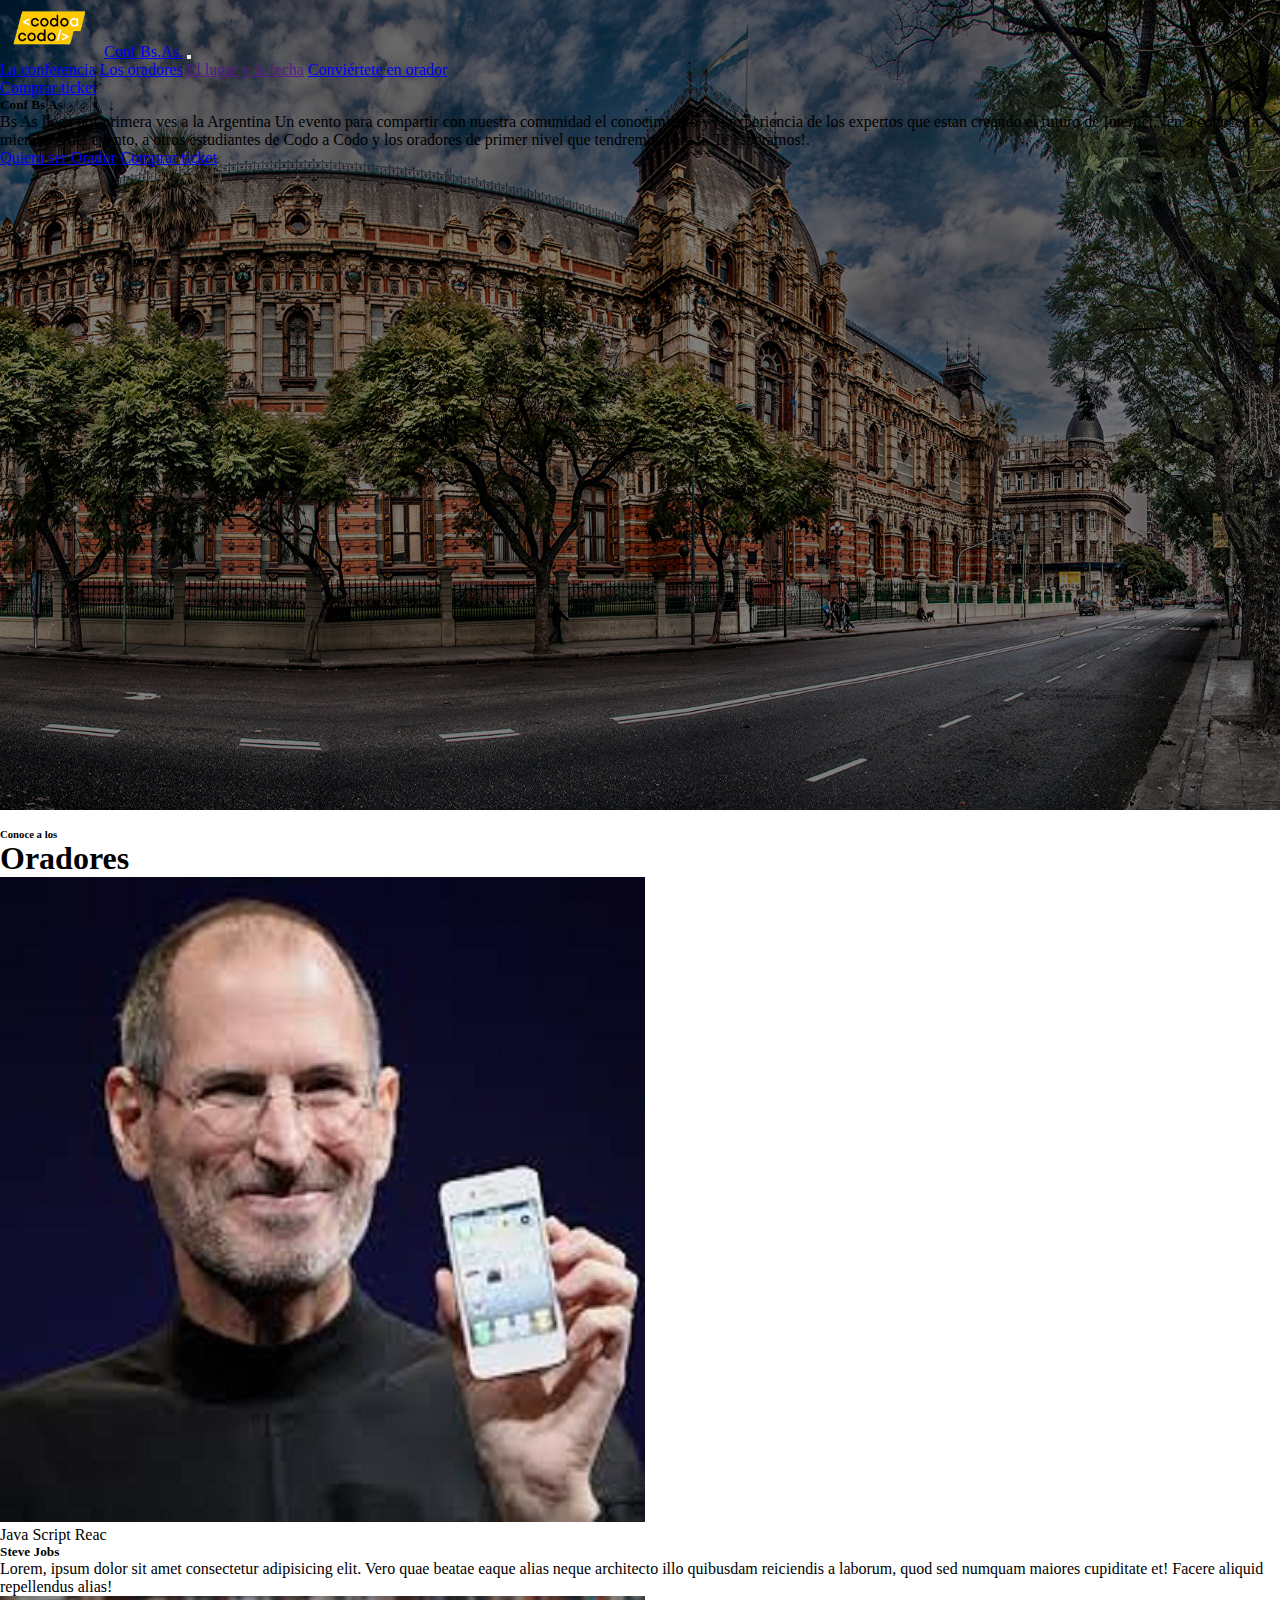
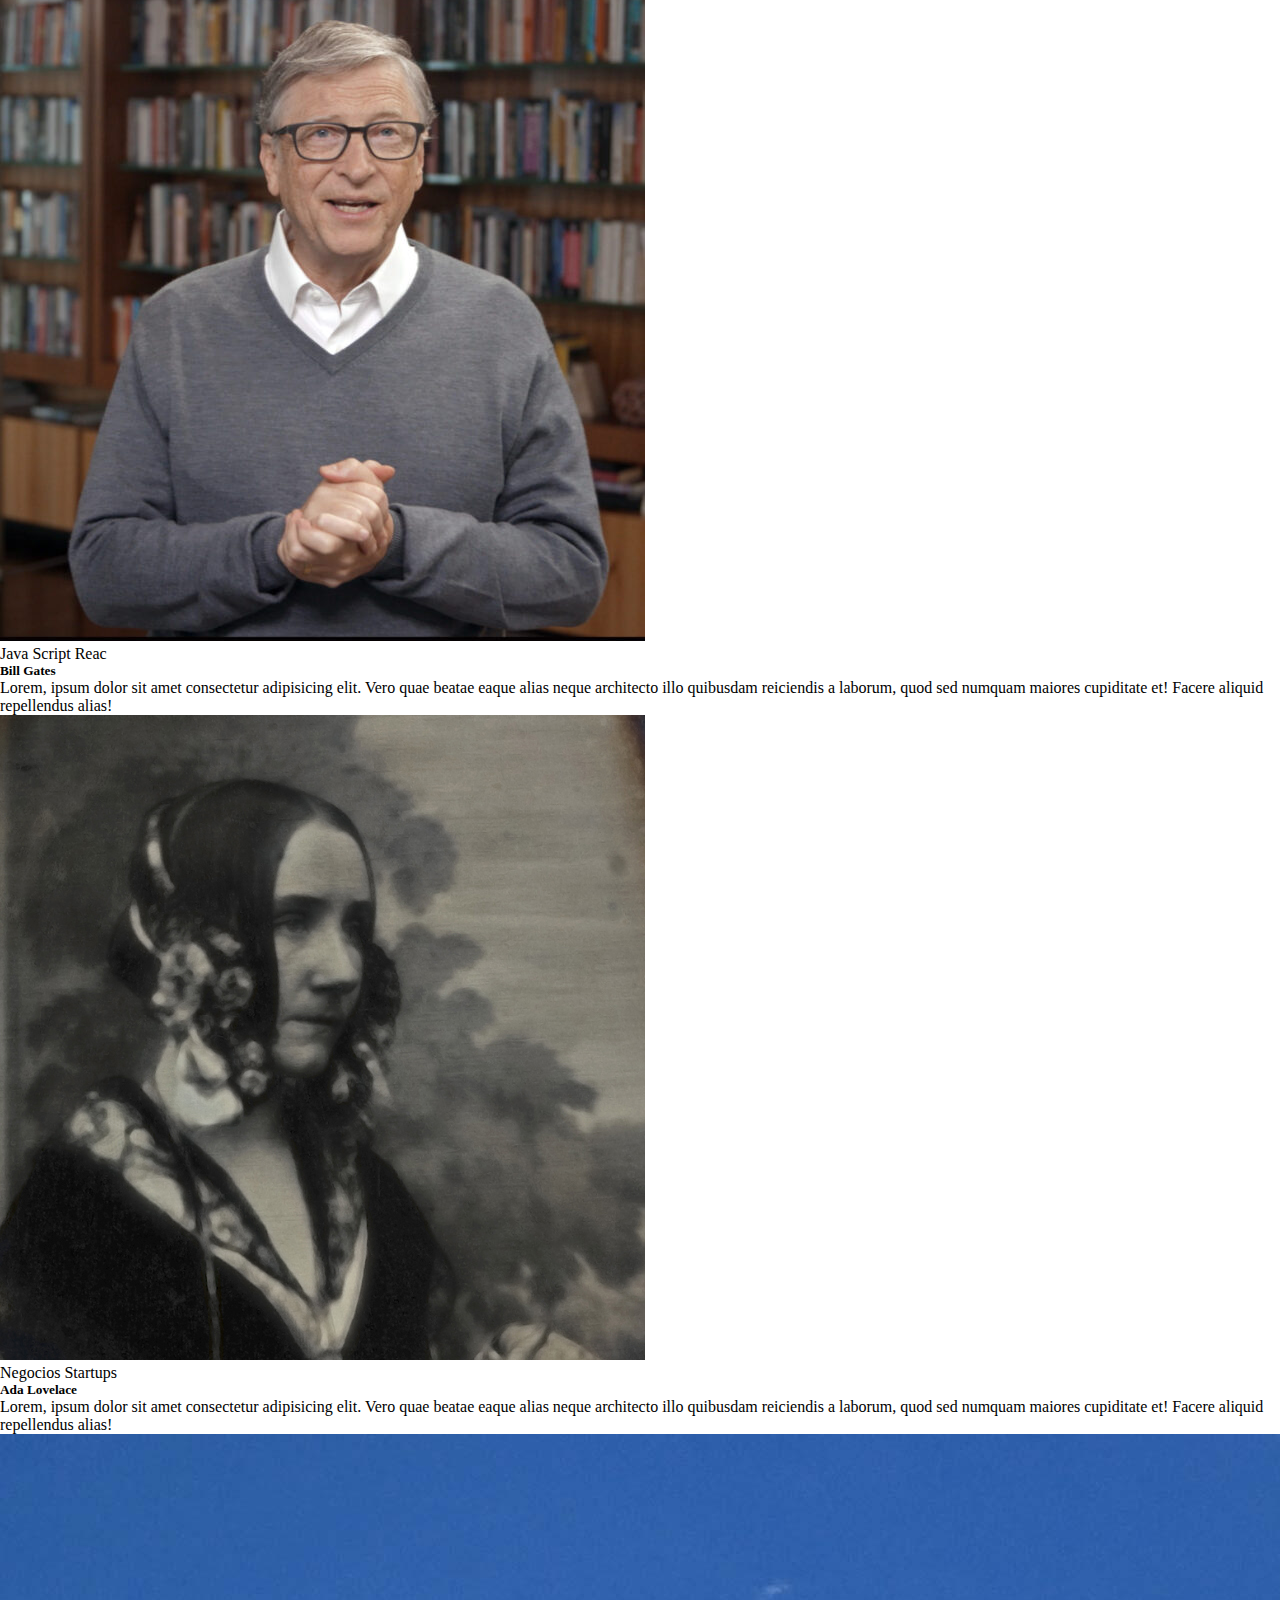
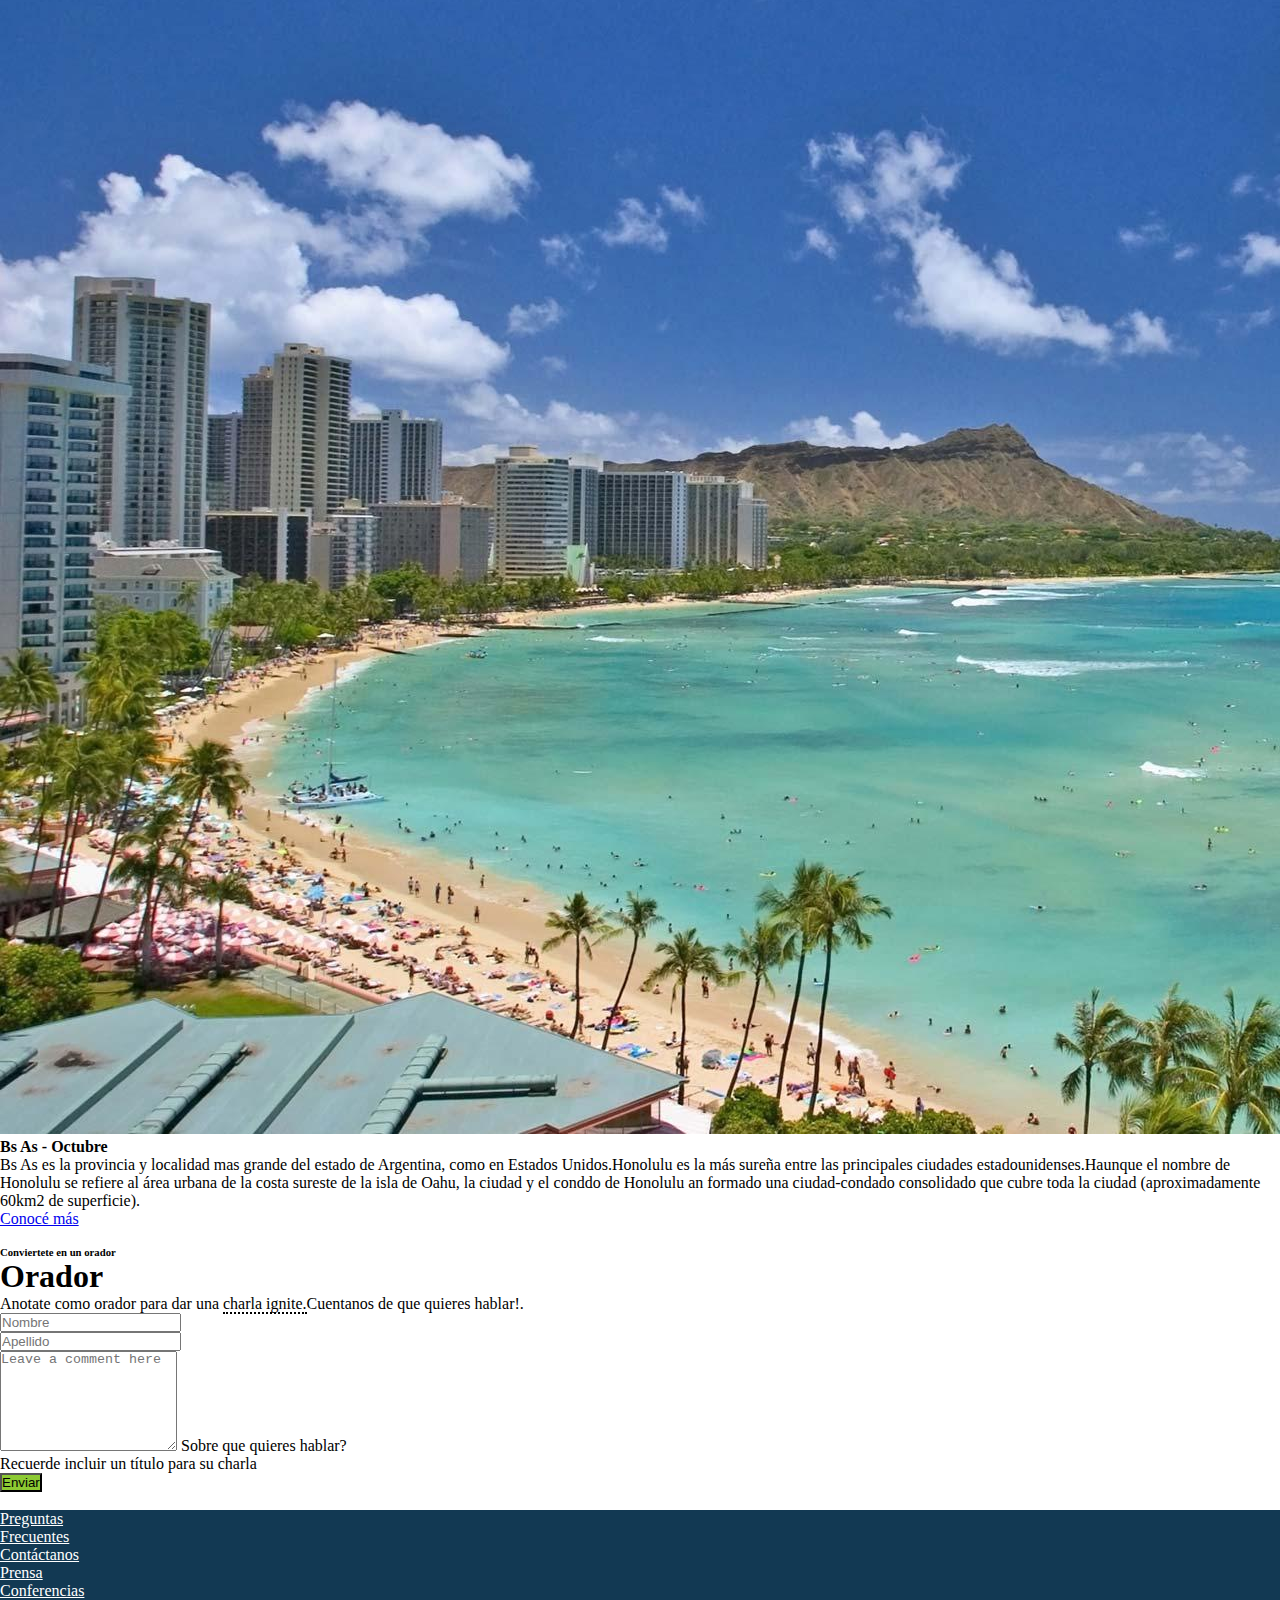
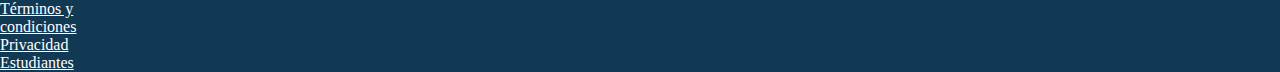
<file: index.html>
<!DOCTYPE html>
<html lang="en">
<head>
    <meta charset="UTF-8">
    <meta http-equiv="X-UA-Compatible" content="IE=edge">
    <meta name="viewport" content="width=device-width, initial-scale=1.0">
    <link href="https://cdn.jsdelivr.net/npm/bootstrap@5.1.1/dist/css/bootstrap.min.css" rel="stylesheet" integrity="sha384-F3w7mX95PdgyTmZZMECAngseQB83DfGTowi0iMjiWaeVhAn4FJkqJByhZMI3AhiU" crossorigin="anonymous">
    <script src="https://cdn.jsdelivr.net/npm/bootstrap@5.1.1/dist/js/bootstrap.bundle.min.js" integrity="sha384-/bQdsTh/da6pkI1MST/rWKFNjaCP5gBSY4sEBT38Q/9RBh9AH40zEOg7Hlq2THRZ" crossorigin="anonymous"></script>
    <link rel="stylesheet" type="text/css" href="codigo css/estilo.css" >
    <title>Ejercicio Integrador</title>
</head>
<body>
    <header>
        <nav class="navbar navbar-expand-lg navbar-dark bg-dark">
            <div class="container-fluid">  
               <a class="navbar-brand" href="#"><img src="imag/codoacodo.png" alt="" width="100px" /></a>
               <a class="navbar-brand"  href="index.html">Conf Bs.As.</a>
               <button class="navbar-toggler" type="button" data-bs-toggle="collapse" data-bs-target="#navbarNavAltMarkup" aria-controls="navbarNavAltMarkup" aria-expanded="false" aria-label="Toggle navigation">
                 <span class="navbar-toggler-icon"></span>
               </button>
               <div class="collapse navbar-collapse justify-content-end" id="navbarNavAltMarkup">
                   <div id="navtop"class="navbar-nav me-5">
                     <a class="nav-link active" href="#">La conferencia</a>
                     <a class="nav-link " href="#oradores">Los oradores</a>
                     <a class="nav-link " href="">El lugar y la fecha</a>
                     <a class="nav-link "href="#convora">Conviértete en orador</a>
                     <a id="compras" class="nav-link active text-success " href="ventaticket.html"><p>Comprar ticket</p></a>
                     
                   </div>
               </div>  <!-- fin del container del nav -->
            </div>
        </nav>
        <div class="container  d-flex justify-content-end align-items-end me-5"style="min-height: 65vh;" >
            <div class="tarjeta  col-md-7 text-end " > <!-- comienzo card del header -->
                 <div class="card-body text-white ">
                       <h5 class="card-title  fw-semibold fs-2">Conf Bs As</h5>
                       <p class="card-text"  >Bs As llega por primera ves a la Argentina
                              Un evento para compartir con nuestra comunidad el conocimiento 
                              y la experiencia de los expertos que estan creando el futuro de 
                              Internet.Ven a conocer a miembros del evento, a otros estudiantes
                              de Codo a Codo y los oradores de primer nivel que tendremos para
                              ti. Te esperamos!.
                       </p>
                       <a href="#convora" class="btn border text-white  btn-outline-secondary">Quiero ser Orador</a>
                       <a href="ventaticket.html" class="btn btn-success">Comprar ticket</a>     
                 </div>      
            </div> <!-- fin del card del header -->
       </div> <!-- fin container que contiene la card del header -->
    </header>
    <br>
    <main>
        <section id="oradores">  <!-- inicio seccion de las cards de oradores -->
            <div class="container  "> <!-- contenedor de las cards oradores-->
               <div class="row  d-flex flex-column  ">
                  <h6 class=" mb-0 col-12 col-sm-12 d-flex   justify-content-center text-center ">Conoce a los</h6>
                  <h1 class=" mb-0 col-12  col-sm-12 d-flex  justify-content-center text-center">Oradores</h1>
               </div>
               <div class="row row-cols-1 row-cols-md-4 g-4 justify-content-center">
                  <div class="col">
                      <div class="card">
                          <img src="imag/steve.jpg" class="card-img-top" alt="...">
                          <div class="card-body">
                              <span class="badge bg-warning text-dark">Java Script</span>
                              <span class="badge bg-info text-white">Reac</span>
                              <h5 class="card-title">Steve Jobs</h5>
                              <p class="card-text">Lorem, ipsum dolor sit amet consectetur adipisicing elit. Vero quae 
                                beatae eaque alias neque architecto illo quibusdam reiciendis a laborum, quod 
                                sed numquam maiores cupiditate et! Facere aliquid repellendus alias!</p>
                          </div>
                      </div>
                  </div>
                  <div class="col">
                      <div class="card">
                          <img src="imag/bill.jpg" class="card-img-top" alt="...">
                          <div class="card-body">
                            <span class="badge bg-warning text-dark">Java Script</span>
                            <span class="badge bg-info text-white">Reac</span>
                            <h5 class="card-title">Bill Gates</h5>
                            <p class="card-text">Lorem, ipsum dolor sit amet consectetur adipisicing elit. Vero quae 
                                      beatae eaque alias neque architecto illo quibusdam reiciendis a laborum, quod 
                                      sed numquam maiores cupiditate et! Facere aliquid repellendus alias!</p>
                          </div>
                      </div>
                  </div>
                  <div class="col">
                  <div class="card">
                    <img src="imag/ada.jpeg" class="card-img-top" alt="...">
                    <div class="card-body">
                        <span class="badge bg-secondary text-white">Negocios</span>
                        <span class="badge bg-danger text-white">Startups</span>
                        <h5 class="card-title">Ada Lovelace</h5>
                        <p class="card-text">Lorem, ipsum dolor sit amet consectetur adipisicing elit. Vero quae 
                          beatae eaque alias neque architecto illo quibusdam reiciendis a laborum, quod 
                          sed numquam maiores cupiditate et! Facere aliquid repellendus alias!</p>
                    </div>
                  </div>
                  </div>
               </div> <!-- fin row de las tres card -->
           </div> <!-- fin contenedor de las cards oradores-->
        </section> <!-- fin seccion de las cards de oradores --> 
        
        <section> <!-- inicio seccion foto honolulu y descripcion en fondo negro -->
            <div class="container-fluid mt-5"> <!-- inicio cointainer foto yfondo negro -->
                  <div class="row ">
                     <img src="imag/honolulu.jpg " class=" img-fluid col-sm-12 col-md-6 mx-0 px-0 border" >
                     <div class="col-sm-12 col-md-6 bg-dark border" >
                          <div class="card-body text-white">
                              <h4 class=" fw-bold card-title ">Bs As - Octubre</h4>
                              <p class="card-text">Bs As es la provincia y localidad mas grande del estado
                                                    de Argentina, como en Estados Unidos.Honolulu es la más sureña entre las
                                                    principales ciudades estadounidenses.Haunque el nombre de Honolulu se refiere
                                                    al área urbana de la costa sureste de la isla de Oahu, la ciudad y el conddo 
                                                    de Honolulu an formado una ciudad-condado consolidado que cubre toda la ciudad 
                                                    (aproximadamente 60km2 de superficie).
                              </p>
                              <a id="conocer"href="#" class="btn text-white border  btn-outline-secondary">Conocé más</a>
                          </div>
                      </div>
                  </div>
            </div> <!-- fin container foto honolulu y fondo negro -->   
        </section><!-- fin seccion foto honolulu y descr en fondo negro -->
        <br>

        <section id="convora"> <!-- seccion para el formulario -->
          <div class="container  col-lg-7"> <!-- inicio container form -->
            <form>
                <div class="row  d-flex flex-column align-items-center  ">
                  <h6 class=" mb-0 col-8  col-sm-12 d-flex justify-content-center text-center">Conviertete en un orador</h6>
                  <h1 class=" mb-0 col-8 col-sm-12    d-flex  justify-content-center">Orador</h1>
                  <p class="  col-8 col-sm-12  text-center">Anotate como orador para dar
                              una <a class="charla" href="">charla ignite.</a>Cuentanos de que 
                              quieres hablar!.</p> 
                </div>
                <div class="row gx-1 gy-2 ">
                    <div class="col-sm-12 col-md-6">
                        <input type="text" class="form-control" placeholder="Nombre" aria-label="First name">
                    </div>
                    <div class=" col-sm-12 col-md-6">
                        <input type="text" class="form-control" placeholder="Apellido" aria-label="Last name">
                    </div>    
                </div>
                <div class="form-floating mt-3">
                    <textarea class="form-control" placeholder="Leave a comment here" id="floatingTextarea2" style="height: 100px"></textarea>
                    <label for="floatingTextarea2">Sobre que quieres hablar?</label>
                </div>
                <div>
                    <p>Recuerde incluir un título para su charla </p>
                </div>
                <div class="d-grid gap-2">
                      <button class=" enviar btn text-white" type="button">Enviar</button>
                </div>
            </form>
          </div>  <!-- fin container form -->
        </section> <!-- fin seccion formulario -->


    </main>
    
    <br>
    <footer >
          <div class="cointainer-fluid coloresesp d-flex justify-content-center ">  <!-- inicio container lista del footer --> 
              <ul   class="nav d-flex col-9 justify-content-around fs-6  align-items-center ">
                  <li class="nav-item ">
                    <a class=" nav-link footover active "  aria-current="page" href="">Preguntas<br> Frecuentes</a>
                  </li>
                  <li class="nav-item">
                    <a class=" nav-link footover" href="">Contáctanos</a>
                  </li>
                  <li class="nav-item">
                    <a class="footover nav-link" href="">Prensa</a>
                  </li>
                  <li class="nav-item">
                    <a class="footover nav-link" href="" >Conferencias</a>
                  </li>
                  <li class="nav-item">
                    <a class="footover nav-link" href="">Términos y<br> condiciones</a>
                  </li>
                  <li class="nav-item">
                    <a class="footover nav-link" href="">Privacidad</a>
                  </li>
                  <li class="nav-item">
                    <a class="footover nav-link" href="">Estudiantes</a>
                  </li>
              </ul>
          </div>  <!-- fin container con lista del footer -->   
    </footer>
    
   
</body>
</html>
</file>
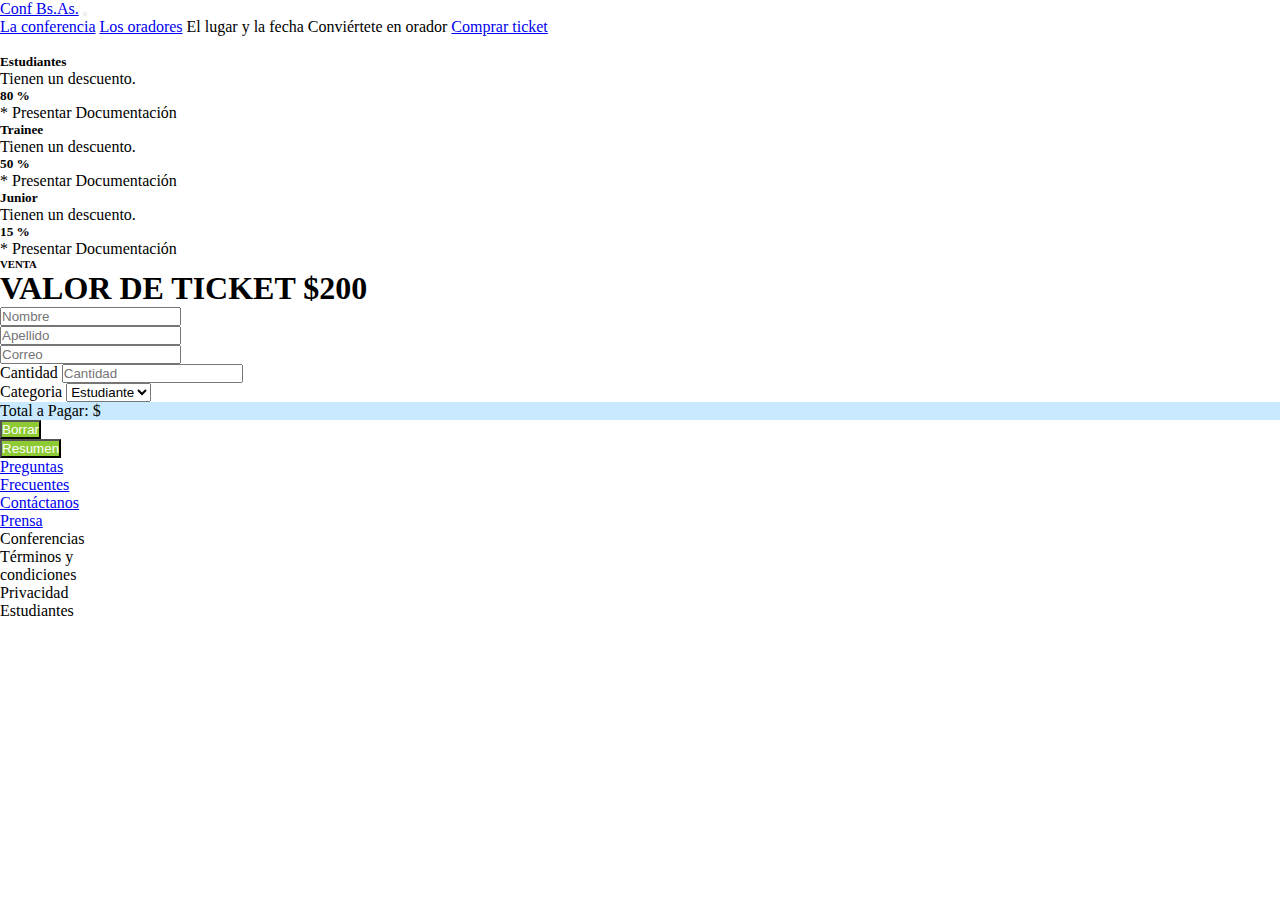
<file: ventaticket.html>
<!DOCTYPE html>
<html lang="en">
<head>
    <meta charset="UTF-8">
    <meta http-equiv="X-UA-Compatible" content="IE=edge">
    <meta name="viewport" content="width=device-width, initial-scale=1.0">
    <link href="https://cdn.jsdelivr.net/npm/bootstrap@5.1.1/dist/css/bootstrap.min.css" rel="stylesheet" integrity="sha384-F3w7mX95PdgyTmZZMECAngseQB83DfGTowi0iMjiWaeVhAn4FJkqJByhZMI3AhiU" crossorigin="anonymous">
    <link rel="stylesheet" type="text/css" href="codigo css/ventaticket.css" >
    <title>Venta de Ticket</title>

</head>
<body>
    <header >
        <nav class="navbar navbar-expand-lg navbar-dark bg-dark">
            <div class="container">  
               <!-- <a class="navbar-brand" href="#"><img src="" alt="" width="100px" /></a> -->
               <a class="navbar-brand" href="index.html">Conf Bs.As.</a>
               <button class="navbar-toggler" type="button" data-bs-toggle="collapse" data-bs-target="#navbarNavAltMarkup" aria-controls="navbarNavAltMarkup" aria-expanded="false" aria-label="Toggle navigation">
                 <span class="navbar-toggler-icon"></span>
               </button>
               <div class="collapse navbar-collapse justify-content-end" id="navbarNavAltMarkup">
                   <div class="navbar-nav">
                     <a class="nav-link " href="#">La conferencia</a>
                     <a class="nav-link " href="#">Los oradores</a>
                     <a class="nav-link ">El lugar y la fecha</a>
                     <a class="nav-link active">Conviértete en orador</a>
                     <a class="nav-link active text-success" href="ventaticket.html">Comprar ticket</a>
                   </div>
               </div> 
            </div> <!-- fin contenedor del navbar -->
        </nav>
    </header>
    <br>
    <main>
      <section>  <!-- inicio seccion de las cards de promociones -->
          <div class="container  "> <!-- contenedor de las cards promociones-->
               <div class="row row-cols-1 row-cols-md-4 g-1 d-flex justify-content-center">
                   <div class="col">
                       <div class="card text-center border-primary border-2 " >
                            <div class="card-body">
                                <h5 class="card-title mt-2 fw-bold">Estudiantes</h5>
                                <p class="card-text mt-3">Tienen un descuento.</p>
                                <h5 class="mt-2 fw-bold">80 %</h5>
                                <p class="mt-3">* Presentar Documentación</p> 
                            </div>
                       </div>
                   </div>
                   <div class="col">
                        <div class="card text-center border-secondary border-2" >
                            <div class="card-body">
                                <h5 class="card-title mt-2 fw-bold">Trainee</h5>
                                <p class="card-text mt-3">Tienen un descuento.</p>
                                <h5 class="mt-2 fw-bold">50 %</h5>
                                <p class="mt-3">* Presentar Documentación</p> 
                            </div>
                        </div>
                   </div>
                    <div class="col">
                        <div class="card text-center border-warning border-2" >
                            <div class="card-body ">
                            <h5 class="card-title mt-2 fw-bold">Junior</h5>
                            <p class="card-text mt-3">Tienen un descuento.</p>
                            <h5 class="mt-2 fw-bold">15 %</h5>
                            <p class="mt-3">* Presentar Documentación</p> 
                            </div>
                        </div>
                   </div>
              </div> <!-- fin del row siguiente al contenedor -->
          </div> <!-- fin del container -->
      </section><!-- fin seccion de las cars de promociones-->
   
      <section> <!-- seccion para el formulario -->
        <div class="container col-8 "> <!-- inicio container form -->
            <form >
                <div class="row  d-flex flex-column align-items-center">
                  <h6 class=" mb-0 col-8 col-sm-12 d-flex justify-content-center text-center">VENTA</h6>
                  <h1 class=" mb-0 col-8 col-sm-12 d-flex justify-content-center text-center ">VALOR DE TICKET $200</h1>
                </div>
                <div class="row mt-3">
                    <div class="col-sm-12 col-md-6 mt-1">
                        <input id="nombre" type="text" class="form-control " placeholder="Nombre" aria-label="First name" >
                    </div>
                    <div class=" col-sm-12 col-md-6 mt-1">
                        <input id='apellido' type="text" class="form-control" placeholder="Apellido" aria-label="Last name" >
                    </div>    
                </div>

               <div class="mb-3 mt-3">
                    <input id='correo' type="email" class="form-control"placeholder="Correo"  id="exampleInputEmail1" aria-describedby="emailHelp" >
               </div>
             
               <div class="row mt-3">  <!-- inicio row con imput cantidad y categoria -->
                        <div class="col-sm-12 col-md-6 ">
                            <label for="exampleInputEmail1" class="form-label">Cantidad</label>
                            <input id="cantidaticket" type="text" class="form-control" placeholder="Cantidad" aria-label="cantidad">
                        </div>
                        <div class=" col-sm-12 col-md-6">
                            <label for="exampleInputEmail1" class="form-label" >Categoria</label>
                            <select id="categoria" class="form-select" aria-label="Default select example">
                             <!--    <option selected>Estudiante</option> -->
                                <option value="1">Estudiante</option>
                                <option value="2">Trainee</option>
                                <option value="3">Junior</option>
                            </select>
                        </div>             
                        
                        <!-- imput muestra  cantidad -->
                        <div class="col-sm-12  mt-3">
                           <p id="ptotal" class="total fs-5 p-3">Total a Pagar: $</p>    
                        </div>
               </div><!-- fin row cantidad y categoria -->
        
                <div class="row mt-3"><!--comienzo botones---->
                    <div class=" col ">
                        <button type="reset" class="borrarResumen fs-5 col btn  col-12 "   onclick="borraResumen()">Borrar</button>
                    </div> 
                    <div class="col  "> 
                         <button  onclick="resumenFuncion()" class="borrarResumen fs-5 col btn col-12 " type="button">Resumen</button>     
                    </div><!-- fin boton borrar resument -->
                </div>       

            </form>
        </div>  <!-- fin container form -->
      </section> <!-- fin seccion formulario -->
 
      <footer >
        <div class="cointainer-fluid bg-dark d-flex justify-content-center mt-3">  <!-- inicio container lista del footer --> 
            <ul class="nav d-flex col-12 justify-content-around fs-6 bg-dark align-items-center ">
                <li class="nav-item ">
                  <a class="nav-link text-white active"  aria-current="page" href="#">Preguntas<br> Frecuentes</a>
                </li>
                <li class="nav-item">
                  <a class="text-white nav-link" href="#">Contáctanos</a>
                </li>
                <li class="nav-item">
                  <a class="text-white nav-link" href="#">Prensa</a>
                </li>
                <li class="nav-item">
                  <a class="text-white nav-link disabled">Conferencias</a>
                </li>
                <li class="nav-item">
                  <a class="text-white nav-link disabled">Términos y<br> condiciones</a>
                </li>
                <li class="nav-item">
                  <a class="text-white nav-link disabled">Privacidad</a>
                </li>
                <li class="nav-item">
                  <a class="text-white nav-link disabled">Estudiantes</a>
                </li>
            </ul>
        </div>  <!-- fin container con lista del footer -->   
      </footer>
    </main>
      
     <script src="https://cdn.jsdelivr.net/npm/bootstrap@5.1.1/dist/js/bootstrap.bundle.min.js" integrity="sha384-/bQdsTh/da6pkI1MST/rWKFNjaCP5gBSY4sEBT38Q/9RBh9AH40zEOg7Hlq2THRZ" crossorigin="anonymous"></script>
     <script src="codigo js/ventaticket.js"></script> 
</html>
</file>
<file: codigo css/estilo.css>
*{
  padding: 0;
  margin: 0;
  box-sizing: border-box;
}
/* oscurece la iamgen de fondo del header */
header{
    background-image: linear-gradient(rgba(0, 0, 0, 0.5),rgba(0, 0, 0, 0.5)), url(../imag/ba1.jpg);
    background-size: 100% 100%;
    min-height: 90vh;
}
/* card   que esta en el header pone fondo transparente para que se vea la foto*/
.tarjeta{
   background-color: transparent;
} 

/* color y forma linea link charla ignite */
.charla {
  border-bottom:2px dotted #000000;
  text-decoration:none;
  color: black;
}

/* color de fondo boton enviar del formulario  */
.enviar{
  background-color:  rgba(139, 201, 47, 0.979);
}
.enviar:hover{
  background-color: #198754;
}
#navtop a:hover{
  color: white;
  
}
#compras p:hover{
  color: greenyellow;
}
.coloresesp {
background-color: #123953;
}
 .footover{
   color: white;
 }
</file>
<file: codigo css/ventaticket.css>
*{
    padding: 0;
    margin: 0;
    box-sizing: border-box;
  }
   /* color de fondo boton borrar y resumen del formulario  */
.borrarResumen{
    color: white;
    background-color:  rgba(139, 201, 47, 0.979);
  }
  .borrarResumen:hover{
    background-color: #198754;
    color: white;
  }
  .total{
      background-color: rgb(201, 233, 254);
  }
</file>
